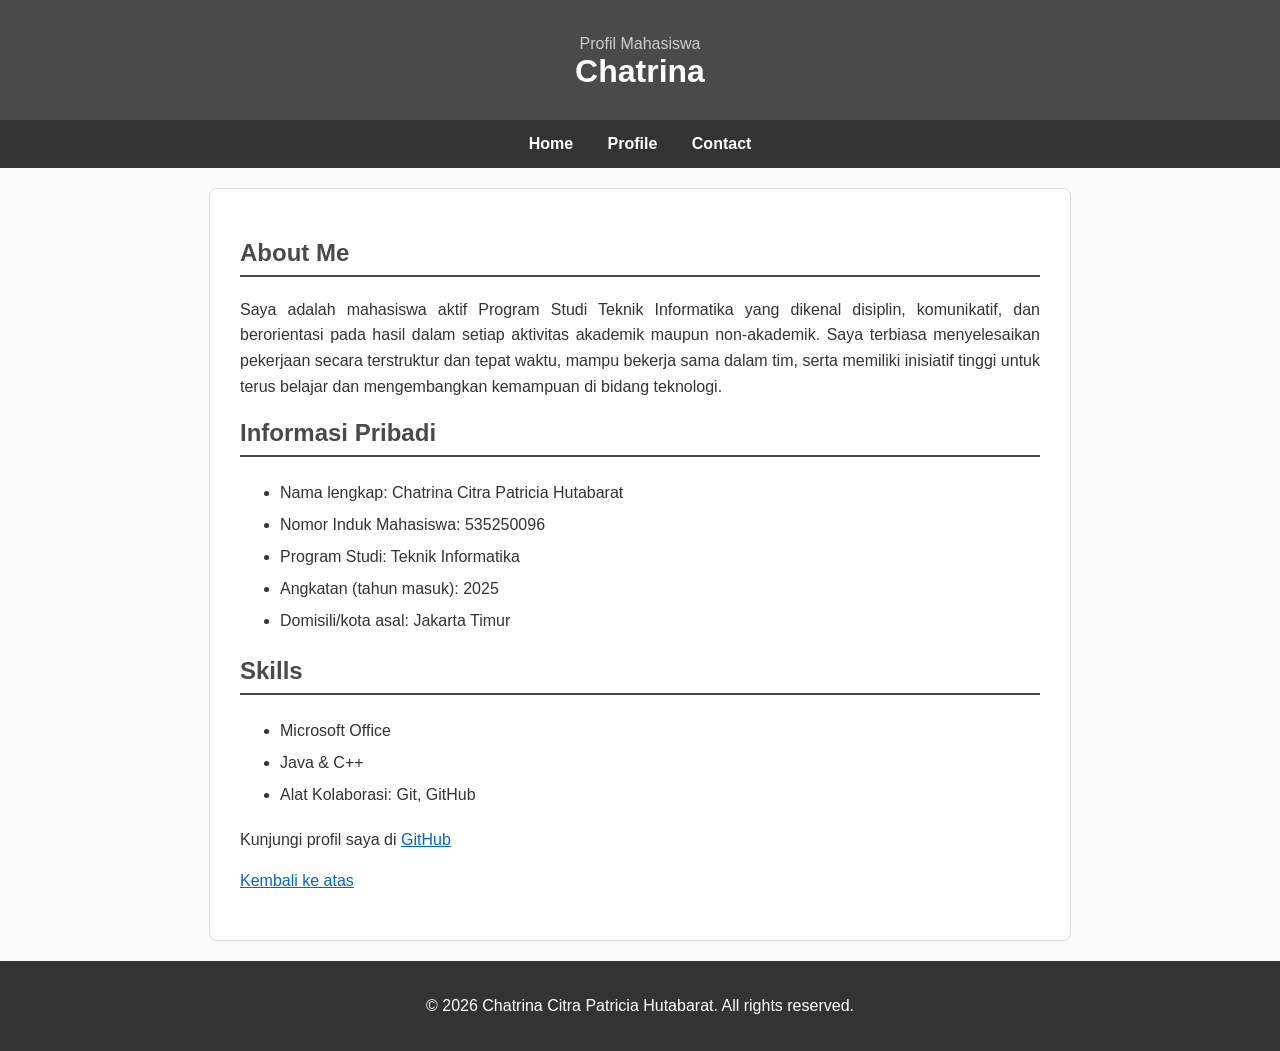
<file: index.html>
<!DOCTYPE html>
<html lang="id">
    <head>
        <meta charset="UTF-8">
        <meta name="viewport" content="width=device-width, initial-scale=1.0">
        <title>Website Mahasiswa</title>
        <link rel="stylesheet" type="text/css" href="style.css">
    </head>

    <body>
        <header>
            <p>Profil Mahasiswa</p>
            <h1>Chatrina</h1>
        </header>

        <nav>
            <a href="#">Home</a>
            <a href="#">Profile</a>
            <a href="#">Contact</a>
        </nav>

        <article>
            <h2>About Me</h2>
            <p>Saya adalah mahasiswa aktif Program Studi Teknik Informatika yang dikenal 
                disiplin, komunikatif, dan berorientasi pada hasil dalam setiap aktivitas 
                akademik maupun non-akademik. Saya terbiasa menyelesaikan pekerjaan secara 
                terstruktur dan tepat waktu, mampu bekerja sama dalam tim, serta memiliki 
                inisiatif tinggi untuk terus belajar dan mengembangkan kemampuan di bidang teknologi.</p>

            <h2>Informasi Pribadi</h2>
            <ul>
                <li>Nama lengkap: Chatrina Citra Patricia Hutabarat</li>
                <li>Nomor Induk Mahasiswa: 535250096</li>
                <li>Program Studi: Teknik Informatika</li>
                <li>Angkatan (tahun masuk): 2025</li>
                <li>Domisili/kota asal: Jakarta Timur</li>
            </ul>

            <h2>Skills</h2>
            <ul>
                <li>Microsoft Office</li>
                <li>Java & C++</li>
                <li>Alat Kolaborasi: Git, GitHub</li>
            </ul>

            <p>Kunjungi profil saya di 
                <a href="https://github.com/chatrinatricia" target="_blank">GitHub</a>
            </p>

            <p><a href="#top">Kembali ke atas</a></p>
        </article>

        <footer>
            <p>&copy; 2026 Chatrina Citra Patricia Hutabarat. All rights reserved.</p>
        </footer>
    </body>
</html>
</file>
<file: style.css>
body { 
    margin: 0;
    font-family: Arial, sans-serif; 
    color: #333333;
    background-color: #f9f9f9;
    }

header { 
    padding: 30px; 
    text-align: center; 
    background: #4a4a4a; 
    }

header h1 { 
    color: #ffffff; 
    margin: 0; 
    font-size: 32px;
    }

header p { 
    color: #cccccc; 
    margin: 5px 0 0; 
    }

nav { 
    padding: 15px; 
    text-align: center; 
    background: #333333; 
    }

nav a { 
    color: #ffffff;
    text-decoration: none;
    margin: 0 15px;
    font-weight: bold;
    }

nav a:hover {
    color: #ffcc00;
}

article { 
    padding: 30px; 
    max-width: 800px; 
    margin: 20px auto; 
    background-color: white;
    border: 1px solid #dddddd;
    border-radius: 8px;
    }

article h2 { 
    color: #4a4a4a; 
    border-bottom: 2px solid #4a4a4a;
    padding-bottom: 8px;
    }

article p {
    line-height: 1.6;
    text-align: justify;
    }

article ul {
    line-height: 2;
    }

article a {
    color: #0066cc;
    text-decoration: underline;
    }

footer {
    padding: 20px;
    text-align: center;
    background-color: #333333;
    color: white;
}
</file>
